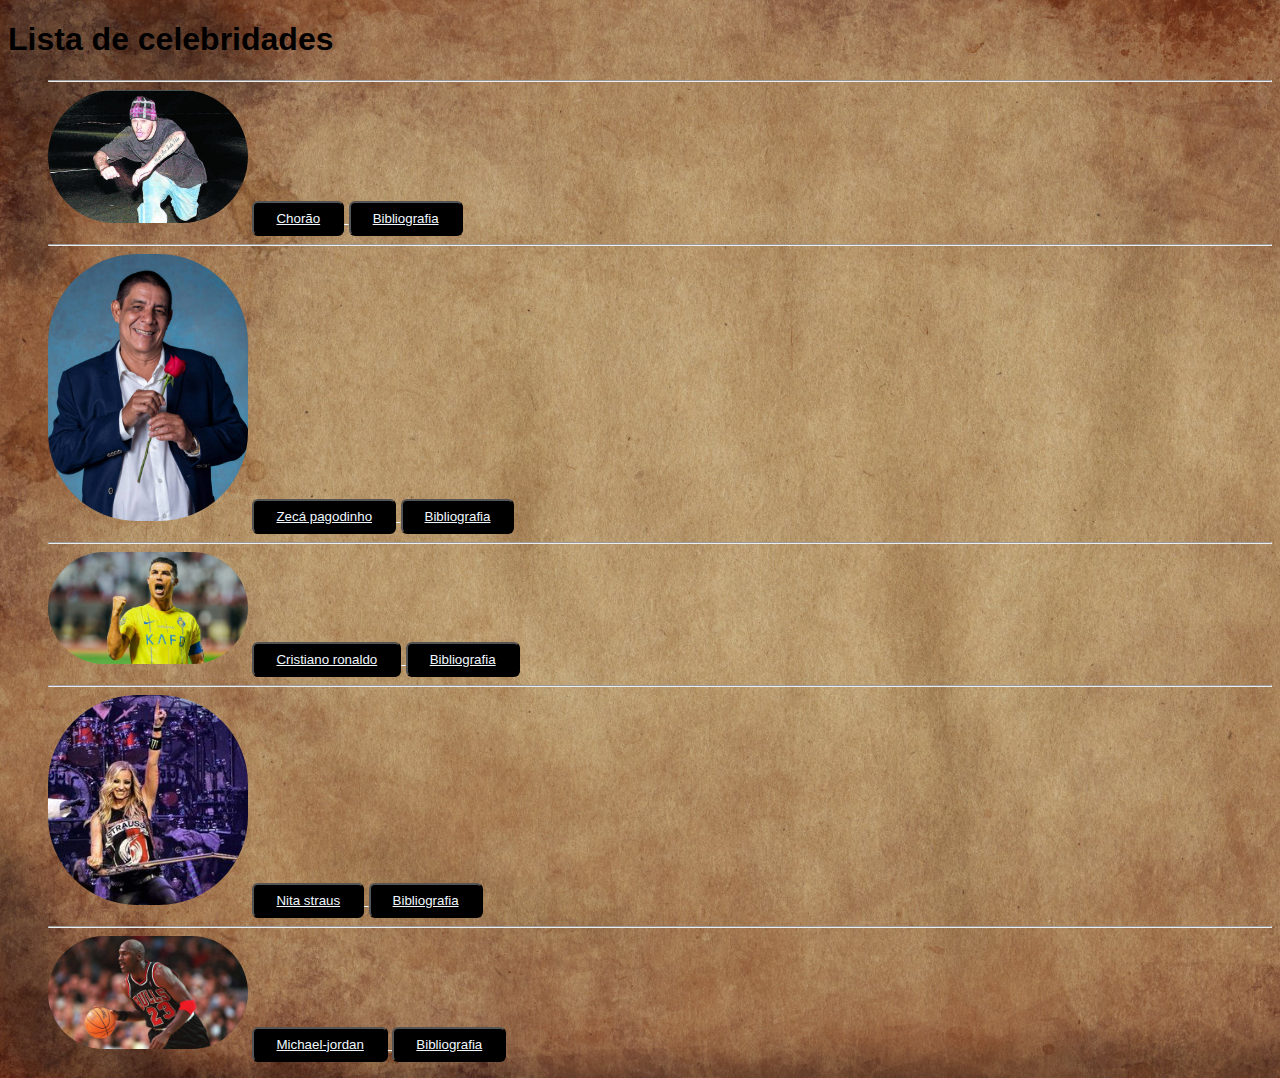
<file: site-definitivo/index.html>
<!DOCTYPE html>
<html lang="pt-br">
<head>
    <meta charset="UTF-8">
    <meta name="viewport" content="width=device-width, initial-scale=1.0">
    <title>Lista de celebridades</title>
    <link rel="stylesheet" href="style.css">
    <link rel="Lista de celebridades" href="1f389.png" type= "Lista de celebridades"/>
</head>
<body>
   
    <h1>Lista de celebridades</h1> 
    <ul>
    <hr>    
    <img src="1_c_0804_2020__l__25_cor_esst__o_fundu_para_cima_em_8cm_para_esq_em_5cm_para_dir_em_5cm_para_baixo_em_15cm_por_favor-6601167.jpg" alt="Chorão">
    <button><a href="https://www.purepeople.com.br/famosos/chorao_p2942" target="_blank">Chorão </button>
        <button><a href="chorao.html" target="_blank">Bibliografia</a></button>
    </a><br>
    <hr>
    <img src="1650385371625ee1db61560_1650385371_3x4_md.jpg" alt="Zecá pagodinho">
    <button><a href="https://www.weplaymusic.tv.br/post/zeca-pagodinho" target="_blank">Zecá pagodinho </button>
        <button><a href="zeca.html" target="_blank">Bibliografia</a></button>
    </a><br>
    <hr>
    <img src="cristiano-ronaldo-al-nassr-e1696012313129.webp" alt="Cristiano ronaldo">
    <button><a href="https://www.purepeople.com.br/famosos/cristiano-ronaldo_p2524" target="_blank">Cristiano ronaldo </button>
        <button><a href="cristiano.html" target="_blank">Bibliografia</a></button>
    </a><br>
    <hr>
    <img src="f96dcbf419ee97e0fe1269a45ee4e57f.jpg" alt="Nita straus">
    <button><a href="https://djzeroberto.blogspot.com/2019/11/nita-strauss-biografia.html" target="_blank">Nita straus </button>
        <button><a href="nita.html" target="_blank">Bibliografia</a></button>
        
    </a><br> 
    <hr>
    <img src="michael-jordan.jpg" alt="michael-jordan">
    <button><a href="https://www.ebiografia.com/michael_jordan/ " target="_blank">Michael-jordan </button>
        <button><a href="michael.html">Bibliografia</a></button>
    </a><br>
    </ul>
</body>
</html>
</file>
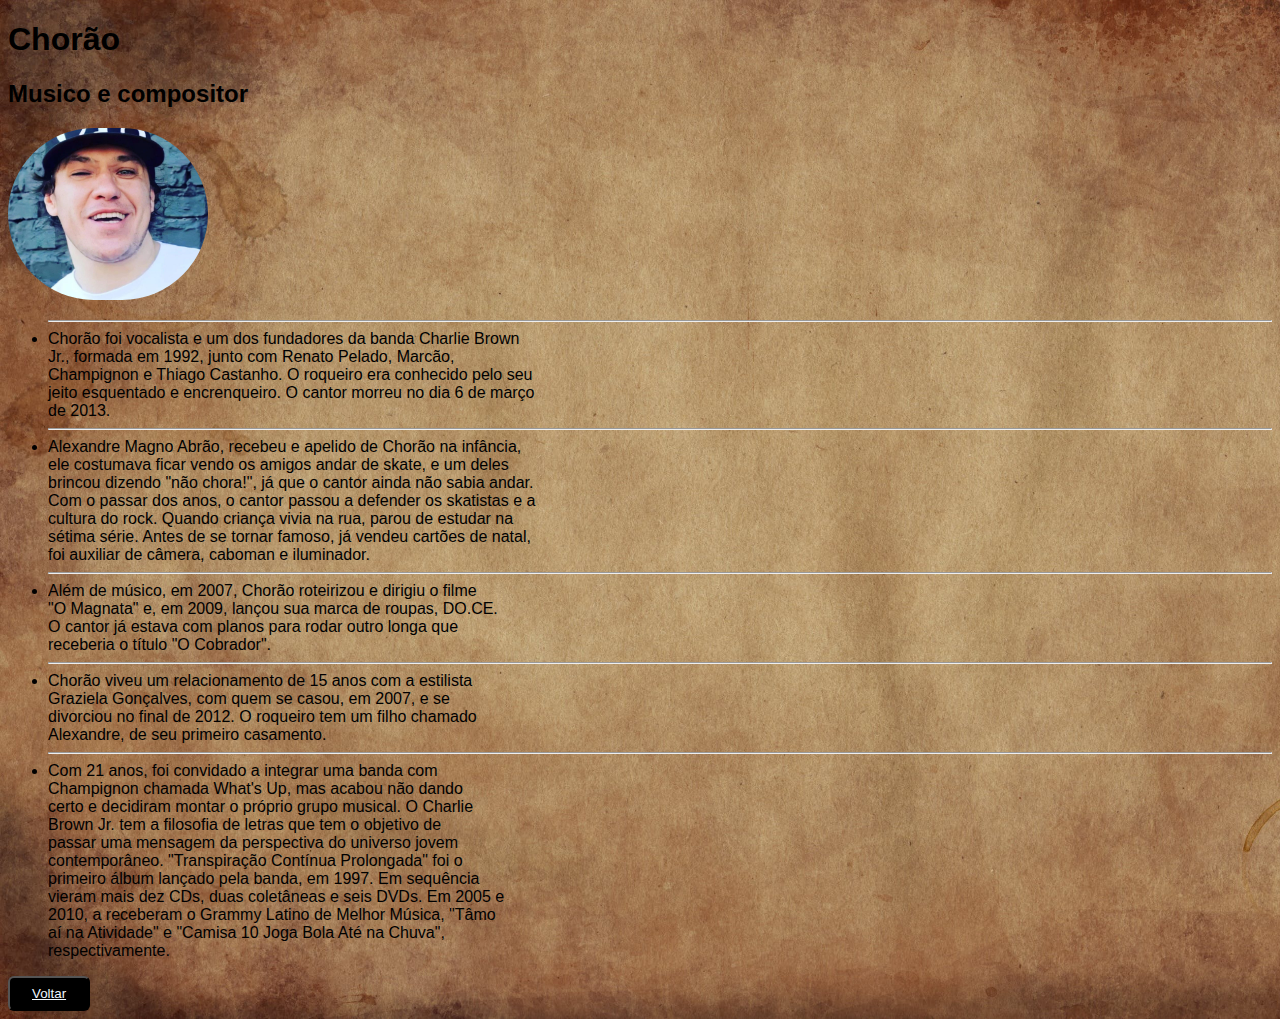
<file: site-definitivo/chorao.html>
<!DOCTYPE html>
<html lang="en">
<head>
    <meta charset="UTF-8">
    <meta name="viewport" content="width=device-width, initial-scale=1.0">
    <title>Chorão</title>
    <link rel="stylesheet" href="style.css">
</head>
<body>
    <h1>Chorão</h1>
    <h2>Musico e compositor</h2>
    <img src="chorao-e1637954724547.jpg" alt="Alexandre Magno Abrão - Vulgo Chorão" width="200">
    <ul>
        <hr>
        <li>Chorão foi vocalista e um dos fundadores da banda Charlie Brown <br>
            Jr., formada em 1992, junto com Renato Pelado, Marcão, <br>
            Champignon e Thiago Castanho. O roqueiro era conhecido pelo seu <br>
            jeito esquentado e encrenqueiro. O cantor morreu no dia 6 de março <br> 
            de 2013.</li>
        <hr> 
        <li>Alexandre Magno Abrão, recebeu e apelido de Chorão na infância, <br>
            ele costumava ficar vendo os amigos andar de skate, e um deles <br>
            brincou dizendo "não chora!", já que o cantor ainda não sabia andar. <br>
            Com o passar dos anos, o cantor passou a defender os skatistas e a <br>
            cultura do rock. Quando criança vivia na rua, parou de estudar na <br>
            sétima série. Antes de se tornar famoso, já vendeu cartões de natal, <br>
            foi auxiliar de câmera, caboman e iluminador.</li>
        <hr>
        <li>Além de músico, em 2007, Chorão roteirizou e dirigiu o filme <br>
            "O Magnata" e, em 2009, lançou sua marca de roupas, DO.CE. <br>
            O cantor já estava com planos para rodar outro longa que <br>
            receberia o título "O Cobrador".</li>
        <hr>
        <li>Chorão viveu um relacionamento de 15 anos com a estilista <br>
            Graziela Gonçalves, com quem se casou, em 2007, e se <br>
            divorciou no final de 2012. O roqueiro tem um filho chamado <br>
            Alexandre, de seu primeiro casamento.</li>
        <hr>
        <li>Com 21 anos, foi convidado a integrar uma banda com <br>
            Champignon chamada What's Up, mas acabou não dando <br>
            certo e decidiram montar o próprio grupo musical. O Charlie <br>
            Brown Jr. tem a filosofia de letras que tem o objetivo de <br>
            passar uma mensagem da perspectiva do universo jovem <br>
            contemporâneo. "Transpiração Contínua Prolongada" foi o <br>
            primeiro álbum lançado pela banda, em 1997. Em sequência <br>
            vieram mais dez CDs, duas coletâneas e seis DVDs. Em 2005 e <br>
            2010, a receberam o Grammy Latino de Melhor Música, "Tâmo <br>
            aí na Atividade" e "Camisa 10 Joga Bola Até na Chuva", <br>
            respectivamente.</li> 


        
    </ul> 
    <button><a href="index.html">Voltar</a></button>

     


</body>
</html>
</file>
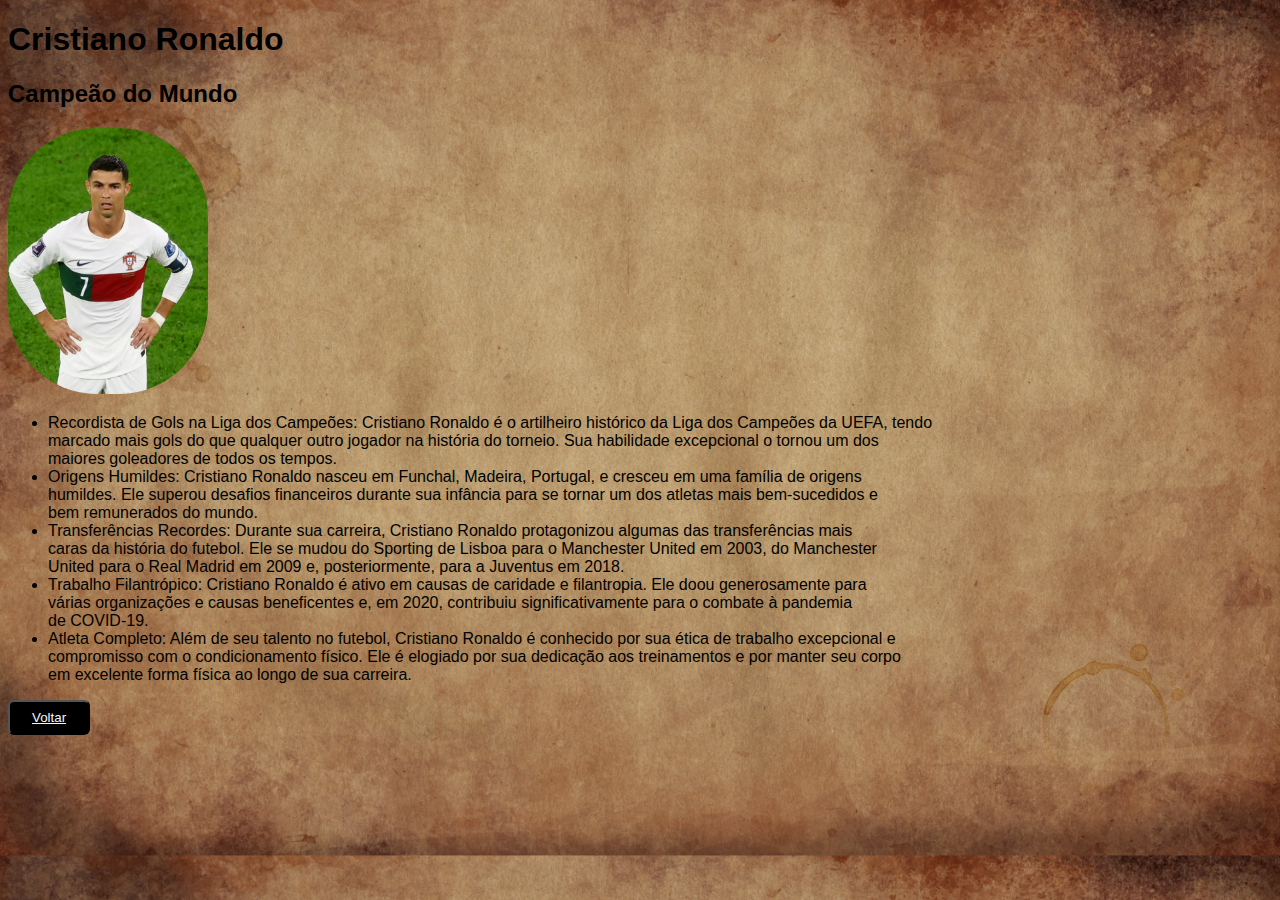
<file: site-definitivo/cristiano.html>
<!DOCTYPE html>
<html lang="pt-br">
<head>
    <meta charset="UTF-8">
    <meta name="viewport" content="width=device-width, initial-scale=1.0">
    <title>Cristiano-Ronaldo</title>
    <link rel="stylesheet" href="style.css">
</head>
<body> 
    <h1>Cristiano Ronaldo</h1>
    <h2>Campeão do Mundo</h2>
    <img src="2022-12-10t171822z_623469278_up1eica1c2lp5_rtrmadp_3_soccer-worldcup-mar-por-report-1jei6ke1l2c86.webp" alt="">
    <ul>
    <li>Recordista de Gols na Liga dos Campeões: Cristiano Ronaldo é o artilheiro histórico da Liga dos Campeões da UEFA, tendo <br>
        marcado mais gols do que qualquer outro jogador na história do torneio. Sua habilidade excepcional o tornou um dos <br>
        maiores goleadores de todos os tempos.</li>
    <li>Origens Humildes: Cristiano Ronaldo nasceu em Funchal, Madeira, Portugal, e cresceu em uma família de origens <br>
        humildes. Ele superou desafios financeiros durante sua infância para se tornar um dos atletas mais bem-sucedidos e <br>
        bem remunerados do mundo.</li>
    <li>Transferências Recordes: Durante sua carreira, Cristiano Ronaldo protagonizou algumas das transferências mais <br>
        caras da história do futebol. Ele se mudou do Sporting de Lisboa para o Manchester United em 2003, do Manchester <br>
        United para o Real Madrid em 2009 e, posteriormente, para a Juventus em 2018.</li>
    <li>Trabalho Filantrópico: Cristiano Ronaldo é ativo em causas de caridade e filantropia. Ele doou generosamente para <br>
        várias organizações e causas beneficentes e, em 2020, contribuiu significativamente para o combate à pandemia <br>
    de COVID-19.</li>
    <li>Atleta Completo: Além de seu talento no futebol, Cristiano Ronaldo é conhecido por sua ética de trabalho excepcional e <br>
        compromisso com o condicionamento físico. Ele é elogiado por sua dedicação aos treinamentos e por manter seu corpo <br>
        em excelente forma física ao longo de sua carreira.</li>
    </ul>
    <button><a href="index.html">Voltar</a></button>

</body>
</html>
</file>
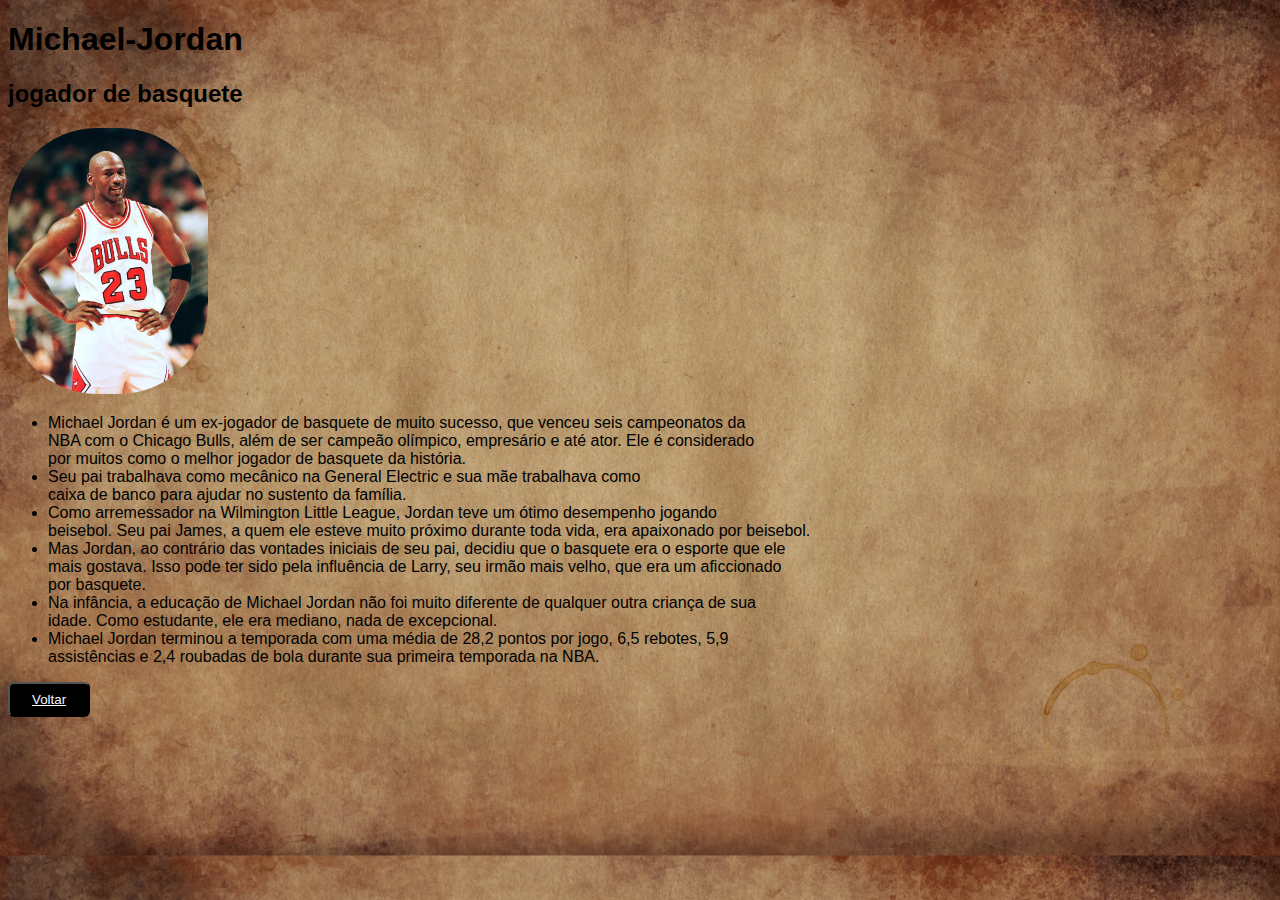
<file: site-definitivo/michael.html>
<!DOCTYPE html>
<html lang="pt-br">
<head>
    <meta charset="UTF-8">
    <meta name="viewport" content="width=device-width, initial-scale=1.0">
    <title>Michael-Jordan</title>
    <link rel="stylesheet" href="style.css">
</head>
<body> 
    <h1>Michael-Jordan</h1>
    <h2>jogador de basquete</h2>
    <img src="MichaelJordan-041720-768x1024.webp" alt="Michael Jordan" width="300">
    <ul>
        <li>Michael Jordan é um ex-jogador de basquete de muito sucesso, que venceu seis campeonatos da <br>
            NBA com o Chicago Bulls, além de ser campeão olímpico, empresário e até ator. Ele é considerado <br>
            por muitos como o melhor jogador de basquete da história.</li>
        <li>Seu pai trabalhava como mecânico na General Electric e sua mãe trabalhava como <br>
            caixa de banco para ajudar no sustento da família.</li>
            <li>Como arremessador na Wilmington Little League, Jordan teve um ótimo desempenho jogando <br>
                beisebol. Seu pai James, a quem ele esteve muito próximo durante toda vida, era apaixonado por beisebol.</li>
        <li>Mas Jordan, ao contrário das vontades iniciais de seu pai, decidiu que o basquete era o esporte que ele <br>
            mais gostava. Isso pode ter sido pela influência de Larry, seu irmão mais velho, que era um aficcionado <br>
            por basquete.</li> 
        <li>Na infância, a educação de Michael Jordan não foi muito diferente de qualquer outra criança de sua <br>
            idade. Como estudante, ele era mediano, nada de excepcional.</li>

        <li> Michael Jordan terminou a temporada com uma média de 28,2 pontos por jogo, 6,5 rebotes, 5,9 <br>
            assistências e 2,4 roubadas de bola durante sua primeira temporada na NBA.</li> 
            

    
    </ul> 
    <button><a href="index.html">Voltar</a></button>

</body>
</html>
</file>
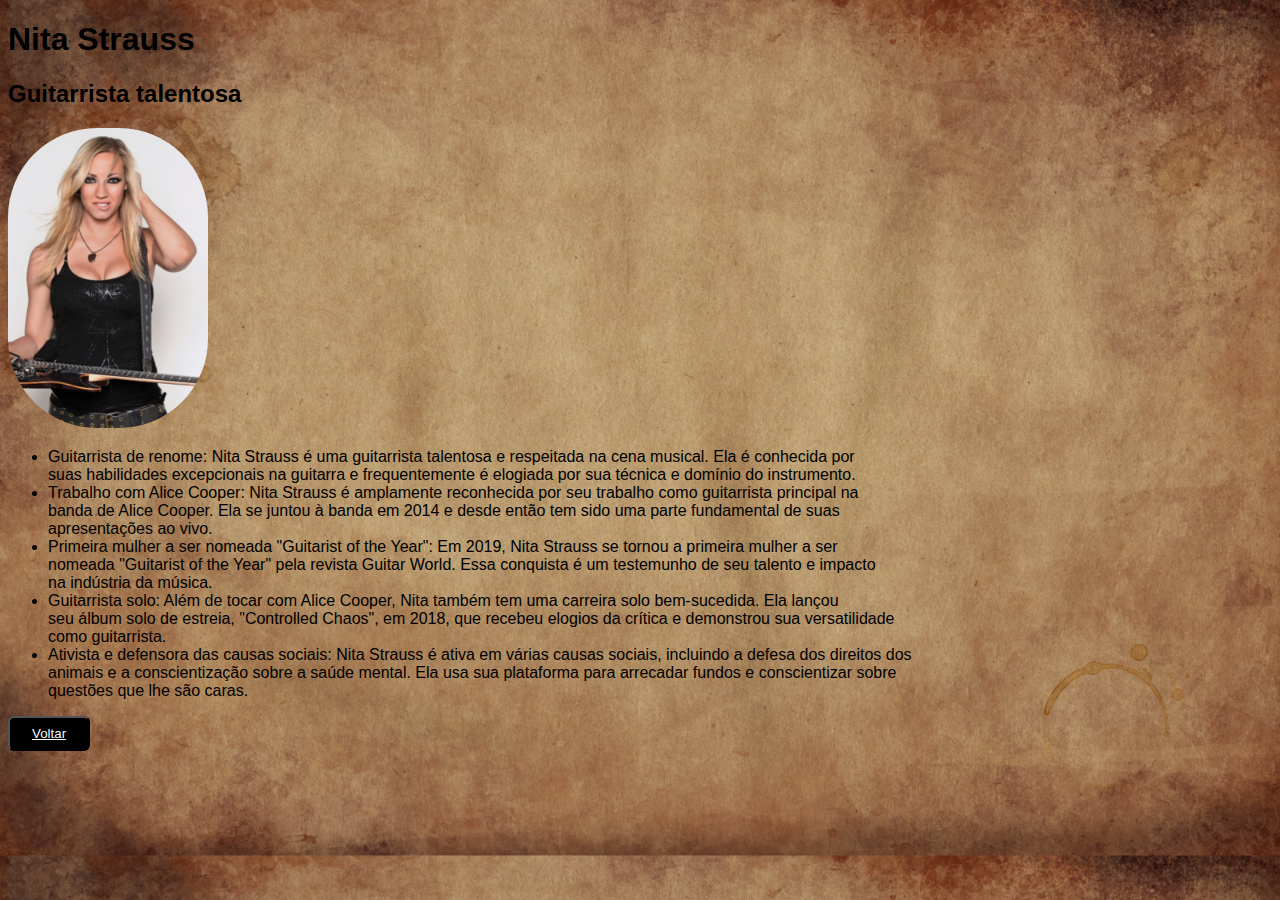
<file: site-definitivo/nita.html>
<!DOCTYPE html>
<html lang="pt-br">
<head>
    <meta charset="UTF-8">
    <meta name="viewport" content="width=device-width, initial-scale=1.0">
    <title>Nita strauss</title>
    <link rel="stylesheet" href="style.css">
</head>
<body> 
    <h1>Nita Strauss</h1>
    <h2>Guitarrista talentosa</h2>
    <img src="image-09.jpg" alt="Nita-strauss" width="300">
    <ul>
        <li>Guitarrista de renome: Nita Strauss é uma guitarrista talentosa e respeitada na cena musical. Ela é conhecida por <br>
            suas habilidades excepcionais na guitarra e frequentemente é elogiada por sua técnica e domínio do instrumento.</li>
        <li>Trabalho com Alice Cooper: Nita Strauss é amplamente reconhecida por seu trabalho como guitarrista principal na <br>
            banda de Alice Cooper. Ela se juntou à banda em 2014 e desde então tem sido uma parte fundamental de suas <br>
            apresentações ao vivo.</li>
        <li>Primeira mulher a ser nomeada "Guitarist of the Year": Em 2019, Nita Strauss se tornou a primeira mulher a ser <br>
            nomeada "Guitarist of the Year" pela revista Guitar World. Essa conquista é um testemunho de seu talento e impacto <br>
            na indústria da música.</li>
        <li>Guitarrista solo: Além de tocar com Alice Cooper, Nita também tem uma carreira solo bem-sucedida. Ela lançou <br>
            seu álbum solo de estreia, "Controlled Chaos", em 2018, que recebeu elogios da crítica e demonstrou sua versatilidade <br>
            como guitarrista.</li>
        <li>Ativista e defensora das causas sociais: Nita Strauss é ativa em várias causas sociais, incluindo a defesa dos direitos dos <br>
            animais e a conscientização sobre a saúde mental. Ela usa sua plataforma para arrecadar fundos e conscientizar sobre <br>
            questões que lhe são caras.</li>    
    </ul>
    <button><a href="index.html">Voltar</a></button>

</body>
</html>
</file>
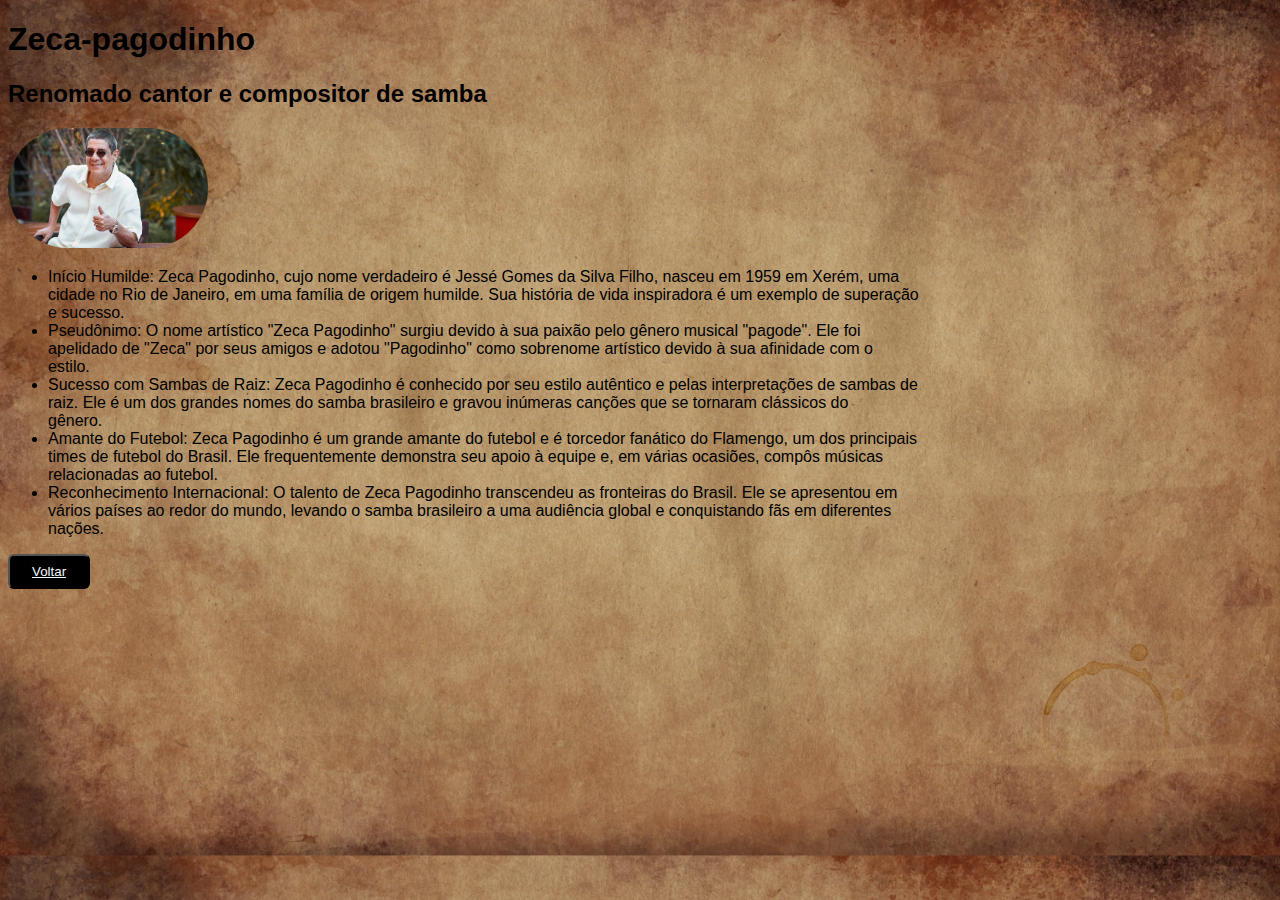
<file: site-definitivo/zeca.html>
<!DOCTYPE html>
<html lang="pt-br">
<head>
    <meta charset="UTF-8">
    <meta name="viewport" content="width=device-width, initial-scale=1.0">
    <title>Zeca-pagodinho</title>
    <link rel="stylesheet" href="style.css">
</head>
<body>
    <h1>Zeca-pagodinho</h1>
    <h2>Renomado cantor e compositor de samba</h2>
    <img src="zecapagodinho.jpg" alt="Zeca-pagodinho" width="300">
    <ul>
        <li>Início Humilde: Zeca Pagodinho, cujo nome verdadeiro é Jessé Gomes da Silva Filho, nasceu em 1959 em Xerém, uma <br>
            cidade no Rio de Janeiro, em uma família de origem humilde. Sua história de vida inspiradora é um exemplo de superação <br>
            e sucesso.</li>
        <li>Pseudônimo: O nome artístico "Zeca Pagodinho" surgiu devido à sua paixão pelo gênero musical "pagode". Ele foi <br>
            apelidado de "Zeca" por seus amigos e adotou "Pagodinho" como sobrenome artístico devido à sua afinidade com o <br>
            estilo.</li>
        <li>Sucesso com Sambas de Raiz: Zeca Pagodinho é conhecido por seu estilo autêntico e pelas interpretações de sambas de <br>
            raiz. Ele é um dos grandes nomes do samba brasileiro e gravou inúmeras canções que se tornaram clássicos do <br>
            gênero.</li>
        <li>Amante do Futebol: Zeca Pagodinho é um grande amante do futebol e é torcedor fanático do Flamengo, um dos principais <br>
            times de futebol do Brasil. Ele frequentemente demonstra seu apoio à equipe e, em várias ocasiões, compôs músicas <br>
            relacionadas ao futebol.</li>
        <li>Reconhecimento Internacional: O talento de Zeca Pagodinho transcendeu as fronteiras do Brasil. Ele se apresentou em <br>
            vários países ao redor do mundo, levando o samba brasileiro a uma audiência global e conquistando fãs em diferentes <br>
            nações.</li>
            
    </ul> 
    <button><a href="index.html">Voltar</a></button>

</body>
</html>
</file>
<file: site-definitivo/style.css>
h1{
    color: rgb(0, 0, 0);
    font-family: 'Pixelify Sans', sans-serif;
}

hr{
    color: #000000;
}

img{

    width: 200px;
    border-radius: 10ch;
    border-color: gold
} 

body{
    background-image: url(pexels-pixabay-235985.jpg);
    background-size: cover;
    border-top-color: rgb(226, 110, 43);
    font-family: 'Poppins', sans-serif;
}

a{
    color: aliceblue;
    border: 100px;
} 

button{
    color: chocolate;
    padding: 8px 22px;
    border-radius: 6px;
    background: #000000;
    transition: all 0.2s ease;

}
</file>
